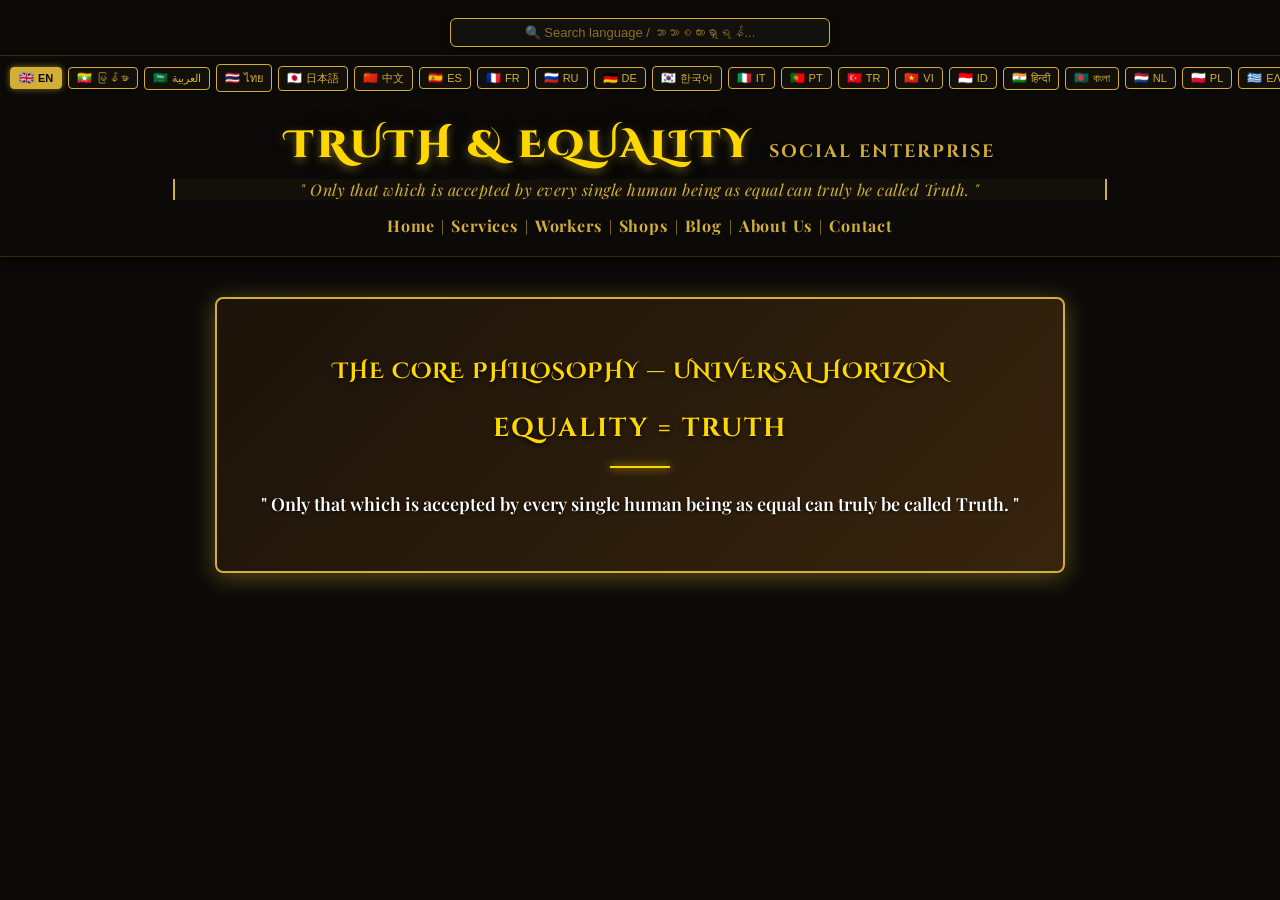
<file: index.html>
<!DOCTYPE html>
<html lang="en">
<head>
    <meta charset="UTF-8">
    <meta name="viewport" content="width=device-width, initial-scale=1.0">
    <title>Truth & Equality Platform</title>
    <!-- Google Fonts Links -->
    <link rel="preconnect" href="https://fonts.googleapis.com">
    <link rel="preconnect" href="https://fonts.gstatic.com" crossorigin>
    <link href="https://fonts.googleapis.com/css2?family=Amiri:wght@700&family=Cinzel+Decorative:wght@700&family=Cinzel:wght@700&family=Noto+Serif+JP:wght@700&family=Noto+Serif+KR:wght@700&family=Noto+Serif+SC:wght@700&family=Noto+Sans+Thai:wght@700&family=Noto+Sans+Khmer:wght@700&family=Noto+Sans+Lao:wght@700&family=Playfair+Display:wght@700&family=Padauk:wght@700&display=swap" rel="stylesheet">
    
    <!-- CSS Link -->
    <link rel="stylesheet" href="style.css?v=47">
    <style>
        html {
            scroll-behavior: smooth;
        }

        body {
            margin: 0;
            padding: 0;
            background-color: #0b0a08;
            color: #ffffff;
            font-family: 'Playfair Display', serif;
        }

        /* Compact Single Line Horizontal Scroll Container */
        .lang-bar {
            display: flex;
            flex-direction: row;
            justify-content: flex-start;
            align-items: center;
            flex-wrap: nowrap;
            overflow-x: auto;
            -webkit-overflow-scrolling: touch;
            padding: 8px 10px;
            gap: 6px;
            width: 100%;
            box-sizing: border-box;
        }

        /* Search Box Container */
        .search-container {
            display: flex;
            justify-content: center;
            padding: 8px 10px;
            background: rgba(10, 9, 7, 0.95);
            border-bottom: 1px solid rgba(212, 175, 55, 0.2);
            position: sticky;
            top: 0;
            z-index: 1000;
        }

        .lang-search-input {
            background: rgba(20, 18, 14, 0.9);
            border: 1px solid #d4af37;
            color: #d4af37;
            padding: 6px 14px;
            border-radius: 6px;
            font-size: 13px;
            width: 100%;
            max-width: 350px;
            outline: none;
            text-align: center;
            transition: all 0.3s ease;
            box-shadow: 0 2px 5px rgba(0,0,0,0.5);
        }

        .lang-search-input::placeholder {
            color: rgba(212, 175, 55, 0.6);
        }

        .lang-search-input:focus {
            border-color: #f39c12;
            box-shadow: 0 0 8px rgba(243, 156, 18, 0.5);
        }

        /* Language Button Style */
        .lang-btn {
            background: rgba(20, 18, 14, 0.85);
            border: 1px solid #d4af37;
            color: #d4af37;
            padding: 4px 8px;
            border-radius: 4px;
            cursor: pointer;
            font-size: 11px;
            display: inline-flex;
            align-items: center;
            gap: 4px;
            transition: all 0.2s ease;
            box-shadow: 0 1px 3px rgba(0,0,0,0.5);
            white-space: nowrap;
            flex-shrink: 0;
        }

        .lang-btn:hover, .lang-btn.active {
            background-color: #d4af37;
            color: #0b0a08;
            font-weight: bold;
            box-shadow: 0 0 6px rgba(212, 175, 55, 0.6);
        }

        .flag-icon {
            font-size: 12px;
            line-height: 1;
        }

        /* Hide scrollbar */
        .lang-bar::-webkit-scrollbar {
            display: none;
        }
        .lang-bar {
            -ms-overflow-style: none;
            scrollbar-width: none;
        }

        /* Header title container */
        .top-header {
            text-align: center;
            padding: 10px 0 20px 0;
            background: #0b0a08;
            border-bottom: 1px solid rgba(212, 175, 55, 0.2);
        }

        .header-title-container {
            display: flex;
            justify-content: center;
            align-items: baseline;
            flex-wrap: wrap;
            gap: 15px;
            margin: 20px 0 8px 0;
            padding: 0 15px;
        }

        .main-title-style {
            font-size: 38px;
            font-weight: 800;
            letter-spacing: 3px;
            margin: 0;
            color: #ffd700;
            text-shadow: 0 3px 10px rgba(212, 175, 55, 0.5), 0 0 20px rgba(0,0,0,0.9);
            font-family: 'Cinzel Decorative', serif;
        }

        .sub-title-style {
            color: #d4af37;
            font-family: 'Cinzel', serif;
            font-size: 18px;
            font-weight: 700;
            letter-spacing: 2px;
            text-shadow: 0 2px 6px rgba(0,0,0,0.9);
        }

        .slogan-container {
            padding: 0 15px;
            margin-bottom: 15px;
        }

        #nav-bar {
            font-size: 14px;
            color: #d4af37;
            margin-top: 10px;
        }

        #nav-bar a {
            color: #d4af37;
            text-decoration: none;
            margin: 0 4px;
            transition: color 0.2s;
        }

        #nav-bar a:hover {
            color: #ffd700;
            text-decoration: underline;
        }

        /* --- MOBILE RESPONSIVE OPTIMIZATION (ဖုန်းစکرینအတွက် သီးသန့်အရွယ်အစားညှိရန်) --- */
        @media screen and (max-width: 768px) {
            .header-title-container {
                flex-direction: column;
                gap: 5px;
                margin: 15px 0 5px 0;
            }

            .main-title-style {
                font-size: 26px !important;
                letter-spacing: 1.5px;
            }

            .sub-title-style {
                font-size: 14px !important;
                letter-spacing: 1px;
            }

            .slogan-en {
                font-size: 13px !important;
                line-height: 1.5;
            }

            #nav-bar {
                font-size: 12px;
                padding: 0 10px;
                line-height: 1.8;
            }

            main {
                margin: 20px 10px !important;
                padding: 0 10px !important;
            }

            #core-philosophy {
                padding: 25px 15px !important;
            }

            #sec-title {
                font-size: 16px !important;
                margin-bottom: 15px !important;
            }

            #equation-text {
                font-size: 20px !important;
            }

            #philosophy-quote {
                font-size: 14px !important;
            }
        }
    </style>
</head>
<body>
    <header class="top-header">
        <!-- Search Bar for Languages -->
        <div class="search-container notranslate">
            <input type="text" id="langSearchInput" class="lang-search-input" placeholder="🔍 Search language / ဘာသာစကားရှာရန်..." onkeyup="filterLanguages()">
        </div>

        <!-- Language Switcher Bar -->
        <div class="lang-bar notranslate" id="langBar">
            <button class="lang-btn active" onclick="switchLang('en', event)" data-name="en english မြန်မာ"><span class="flag-icon">🇬🇧</span> EN</button>
            <button class="lang-btn" onclick="switchLang('my', event)" data-name="my myanmar မြန်မာ"><span class="flag-icon">🇲🇲</span> မြန်မာ</button>
            <button class="lang-btn" onclick="switchLang('ar', event)" data-name="ar arabic عربية"><span class="flag-icon">🇸🇦</span> العربية</button>
            <button class="lang-btn" onclick="switchLang('th', event)" data-name="th thai ไทย"><span class="flag-icon">🇹🇭</span> ไทย</button>
            <button class="lang-btn" onclick="switchLang('ja', event)" data-name="ja japanese 日本語"><span class="flag-icon">🇯🇵</span> 日本語</button>
            <button class="lang-btn" onclick="switchLang('zh', event)" data-name="zh chinese 中文"><span class="flag-icon">🇨🇳</span> 中文</button>
            <button class="lang-btn" onclick="switchLang('es', event)" data-name="es spanish español"><span class="flag-icon">🇪🇸</span> ES</button>
            <button class="lang-btn" onclick="switchLang('fr', event)" data-name="fr french français"><span class="flag-icon">🇫🇷</span> FR</button>
            <button class="lang-btn" onclick="switchLang('ru', event)" data-name="ru russian русский"><span class="flag-icon">🇷🇺</span> RU</button>
            <button class="lang-btn" onclick="switchLang('de', event)" data-name="de german deutsch"><span class="flag-icon">🇩🇪</span> DE</button>
            <button class="lang-btn" onclick="switchLang('ko', event)" data-name="ko korean 한국어"><span class="flag-icon">🇰🇷</span> 한국어</button>
            <button class="lang-btn" onclick="switchLang('it', event)" data-name="it italian italiano"><span class="flag-icon">🇮🇹</span> IT</button>
            <button class="lang-btn" onclick="switchLang('pt', event)" data-name="pt portuguese português"><span class="flag-icon">🇵🇹</span> PT</button>
            <button class="lang-btn" onclick="switchLang('tr', event)" data-name="tr turkish türkçe"><span class="flag-icon">🇹🇷</span> TR</button>
            <button class="lang-btn" onclick="switchLang('vi', event)" data-name="vi vietnamese tiếng việt"><span class="flag-icon">🇻🇳</span> VI</button>
            <button class="lang-btn" onclick="switchLang('id', event)" data-name="id indonesian indonesia"><span class="flag-icon">🇮🇩</span> ID</button>
            <button class="lang-btn" onclick="switchLang('hi', event)" data-name="hi hindi हिन्दी"><span class="flag-icon">🇮🇳</span> हिन्दी</button>
            <button class="lang-btn" onclick="switchLang('bn', event)" data-name="bn bengali বাংলা"><span class="flag-icon">🇧🇩</span> বাংলা</button>
            <button class="lang-btn" onclick="switchLang('nl', event)" data-name="nl dutch nederlands"><span class="flag-icon">🇳🇱</span> NL</button>
            <button class="lang-btn" onclick="switchLang('pl', event)" data-name="pl polish polski"><span class="flag-icon">🇵🇱</span> PL</button>
            <button class="lang-btn" onclick="switchLang('el', event)" data-name="el greek ελληνικά"><span class="flag-icon">🇬🇷</span> ΕΛ</button>
            <button class="lang-btn" onclick="switchLang('cs', event)" data-name="cs czech čeština"><span class="flag-icon">🇨🇿</span> CS</button>
            <button class="lang-btn" onclick="switchLang('sv', event)" data-name="sv swedish svenska"><span class="flag-icon">🇸🇪</span> SV</button>
            <button class="lang-btn" onclick="switchLang('ro', event)" data-name="ro romanian română"><span class="flag-icon">🇷🇴</span> RO</button>
            <button class="lang-btn" onclick="switchLang('hu', event)" data-name="hu hungarian magyar"><span class="flag-icon">🇭🇺</span> HU</button>
            <button class="lang-btn" onclick="switchLang('uk', event)" data-name="uk ukrainian українська"><span class="flag-icon">🇺🇦</span> UA</button>
            <button class="lang-btn" onclick="switchLang('da', event)" data-name="da danish dansk"><span class="flag-icon">🇩🇰</span> DA</button>
            <button class="lang-btn" onclick="switchLang('fi', event)" data-name="fi finnish suomi"><span class="flag-icon">🇫🇮</span> FI</button>
            <button class="lang-btn" onclick="switchLang('no', event)" data-name="no norwegian norsk"><span class="flag-icon">🇳🇴</span> NO</button>
            <button class="lang-btn" onclick="switchLang('ms', event)" data-name="ms malay melayu"><span class="flag-icon">🇲🇾</span> MS</button>
            <button class="lang-btn" onclick="switchLang('tl', event)" data-name="tl tagalog filipino"><span class="flag-icon">🇵🇭</span> TL</button>
            <button class="lang-btn" onclick="switchLang('sw', event)" data-name="sw swahili kiswahili"><span class="flag-icon">🇰🇪</span> SW</button>
            <button class="lang-btn" onclick="switchLang('fa', event)" data-name="fa persian فارسی"><span class="flag-icon">🇮🇷</span> فارسی</button>
            <button class="lang-btn" onclick="switchLang('ur', event)" data-name="ur urdu اردو"><span class="flag-icon">🇵🇰</span> اردو</button>
            <button class="lang-btn" onclick="switchLang('ta', event)" data-name="ta tamil தமிழ்"><span class="flag-icon">🇮🇳</span> தமிழ்</button>
            <button class="lang-btn" onclick="switchLang('km', event)" data-name="km khmer ខ្មែរ"><span class="flag-icon">🇰🇭</span> ខ្មែរ</button>
            <button class="lang-btn" onclick="switchLang('lo', event)" data-name="lo lao ລາວ"><span class="flag-icon">🇱🇦</span> ລາວ</button>
            <button class="lang-btn" onclick="switchLang('he', event)" data-name="he hebrew עברית"><span class="flag-icon">🇮🇱</span> עברית</button>
        </div>

        <div class="header-title-container">
            <h1 class="main-title-style" id="main-title">TRUTH & EQUALITY</h1>
            <span class="sub-title-style" id="sub-title">SOCIAL ENTERPRISE</span>
        </div>
        
        <div class="slogan-container">
            <p class="slogan-en" style="font-size: 16px; color: #d4af37;" id="slogan-text">
                " Only that which is accepted by every single human being as equal can truly be called Truth. "
            </p>
        </div>

        <nav id="nav-bar">
            <a href="index.html" id="nav-home">Home</a> | 
            <a href="services.html" id="nav-services">Services</a> | 
            <a href="workers.html" id="nav-workers">Workers</a> | 
            <a href="shops.html" id="nav-shops">Shops</a> | 
            <a href="blog.html" id="nav-blog">Blog</a> | 
            <a href="about.html" id="nav-about">About Us</a> | 
            <a href="contact.html" id="nav-contact">Contact</a>
        </nav>
    </header>

    <main style="max-width: 850px; margin: 40px auto; padding: 0 20px; text-align: center;">
        <section id="core-philosophy" class="notranslate" style="background: linear-gradient(135deg, rgba(30, 20, 10, 0.85), rgba(70, 45, 15, 0.75)), url('https://images.unsplash.com/photo-1507525428034-b723cf961d3e?auto=format&fit=crop&w=1200&q=80') center/cover; border: 2px solid #d4af37; padding: 40px 25px; border-radius: 8px; box-shadow: 0 4px 25px rgba(212,175,55,0.4);">
            <h2 style="color: #ffd700; font-family: 'Cinzel Decorative', serif; font-size: 22px; margin-bottom: 25px; letter-spacing: 1px; text-shadow: 0 2px 4px rgba(0,0,0,0.8);" id="sec-title">THE CORE PHILOSOPHY — UNIVERSAL HORIZON</h2>
            
            <div style="margin-bottom: 20px;">
                <h3 style="color: #ffd700; font-family: 'Cinzel', serif; font-size: 26px; font-weight: 700; letter-spacing: 2px; margin: 0; text-shadow: 0 2px 4px rgba(0,0,0,0.8);" id="equation-text">EQUALITY = TRUTH</h3>
            </div>

            <div style="width: 60px; height: 2px; background: #ffd700; margin: 20px auto; box-shadow: 0 0 8px #ffd700;"></div>

            <div style="margin-bottom: 10px;">
                <p style="font-size: 18px; line-height: 1.8; color: #ffffff; font-weight: 600; margin: 0; text-shadow: 0 1px 3px rgba(0,0,0,0.9);" id="philosophy-quote">
                    " Only that which is accepted by every single human being as equal can truly be called Truth. "
                </p>
            </div>
        </section>
    </main>

    <script>
        const translations = {
            en: {
                title: "TRUTH & EQUALITY", subtitle: "SOCIAL ENTERPRISE",
                slogan: '" Only that which is accepted by every single human being as equal can truly be called Truth. "',
                secTitle: "THE CORE PHILOSOPHY — UNIVERSAL HORIZON", equation: "EQUALITY = TRUTH",
                quote: '" Only that which is accepted by every single human being as equal can truly be called Truth. "',
                bgImg: "url('https://images.unsplash.com/photo-1507525428034-b723cf961d3e?auto=format&fit=crop&w=1200&q=80')",
                font: "'Playfair Display', serif",
                nav: { home: "Home", services: "Services", workers: "Workers", shops: "Shops", blog: "Blog", about: "About Us", contact: "Contact" }
            },
            my: {
                title: "အမှန်တရားနှင့် ညီမျှမှု", subtitle: "လူမှုစီးပွားရေး လုပ်ငန်း",
                slogan: '" လူသားတစ်ယောက်မကျန် ညီမျှသည်ဟု လက်ခံသည့် အကြောင်းအရာမှသာလျှင် စစ်မှန်သော အမှန်တရား ဖြစ်သည်။ "',
                secTitle: "အဓိက သဘောတရား — ငြိမ်းချမ်းရေးနှင့် ညီမျှခြင်း မိုးကုပ်စက်ဝိုင်း", equation: "ညီမျှမှု = အမှန်တရား",
                quote: '" လူသားတစ်ယောက်မကျန် ညီမျှသည်ဟု လက်ခံသည့် အကြောင်းအရာမှသာလျှင် စစ်မှန်သော အမှန်တရား ဖြစ်သည်။ "',
                bgImg: "url('https://images.unsplash.com/photo-1518495973542-4542c06a5843?auto=format&fit=crop&w=1200&q=80')",
                font: "'Padauk', sans-serif",
                nav: { home: "ပင်မစာမျက်နှာ", services: "ဝန်ဆောင်မှုများ", workers: "လုပ်သားများ", shops: "ဆိုင်များ", blog: "ဆောင်းပါးများ", about: "အကြောင်း", contact: "ဆက်သွယ်ရန်" }
            },
            ar: {
                title: "الحقيقة والمساواة", subtitle: "المؤسسة الاجتماعية",
                slogan: '" لا يُمكن أن يُسمى شيئًا حقًا إلا إذا قَبِله كل إنسانٍ على أنه عدلٌ وسواء. "',
                secTitle: "الفلسفة الأساسية — أفق الوحدة والعدالة", equation: "المساواة = الحقيقة",
                quote: '" لا يُمكن أن يُسمى شيئًا حقًا إلا إذا قَبِله كل إنسانٍ على أنه عدلٌ وسواء. "',
                bgImg: "url('https://images.unsplash.com/photo-1541781774459-bb2af2f05b55?auto=format&fit=crop&w=1200&q=80')",
                font: "'Amiri', serif",
                nav: { home: "الرئيسية", services: "الخدمات", workers: "العمال", shops: "المتاجر", blog: "المدونة", about: "من نحن", contact: "اتصل بنا" }
            },
            th: {
                title: "ความจริงและความเท่าเทียม", subtitle: "วิสาหกิจเพื่อสังคม",
                slogan: '“ สิ่งใดก็ตามที่มนุษย์ทุกคนยอมรับว่าเท่าเทียมกันอย่างแท้จริง สิ่งนั้นจึงจะเรียกว่าความจริงได้อย่างแท้จริง ”',
                secTitle: "ปรัชญาหลัก — แสงสว่างแห่งความเท่าเทียมสากล", equation: "ความเท่าเทียม = ความจริง",
                quote: '“ สิ่งใดก็ตามที่มนุษย์ทุกคนยอมรับว่าเท่าเทียมกันอย่างแท้จริง สิ่งนั้นจึงจะเรียกว่าความจริงได้อย่างแท้จริง ”',
                bgImg: "url('https://images.unsplash.com/photo-1464822759023-fed622ff2c3b?auto=format&fit=crop&w=1200&q=80')",
                font: "'Noto Sans Thai', sans-serif",
                nav: { home: "หน้าแรก", services: "บริการ", workers: "แรงงาน", shops: "ร้านค้า", blog: "บล็อก", about: "เกี่ยวกับเรา", contact: "ติดต่อ" }
            },
            ja: {
                title: "真理と平等", subtitle: "ソーシャル・エンタープライズ",
                slogan: '「 すべての人間が対等であると認めるものだけが、真の真理と呼ぶにふさわしい。 」',
                secTitle: "基本理念 — 調和と永遠の真理の光", equation: "平等 ＝ 真理",
                quote: '「 すべての人間が対等であると認めるものだけが、真の真理と呼ぶにふさわしい。 」',
                bgImg: "url('https://images.unsplash.com/photo-1493976040374-85c8e12f0c0e?auto=format&fit=crop&w=1200&q=80')",
                font: "'Noto Serif JP', serif",
                nav: { home: "ホーム", services: "サービス", workers: "ワーカー", shops: "ショップ", blog: "ブログ", about: "概要", contact: "お問い合わせ" }
            },
            zh: {
                title: "真理与平等", subtitle: "社会企业",
                slogan: '“ 只有被每一个人平等接受的事物，才能真正被称为真理。”',
                secTitle: "核心哲学 — 和谐共生的宇宙大道", equation: "平等 = 真理",
                quote: '“ 只有被每一个人平等接受的事物，才能真正被称为真理。”',
                bgImg: "url('https://images.unsplash.com/photo-1508873696983-2df5c920ac1c?auto=format&fit=crop&w=1200&q=80')",
                font: "'Noto Serif SC', serif",
                nav: { home: "首页", services: "服务", workers: "劳动者", shops: "商店", blog: "博客", about: "关于我们", contact: "联系" }
            },
            es: {
                title: "VERDAD Y IGUALDAD", subtitle: "EMPRESA SOCIAL",
                slogan: '" Solo aquello que es aceptado por cada ser humano como igual puede ser llamado verdaderamente Verdad. "',
                secTitle: "LA FILOSOFÍA CENTRAL — HORIZONTE DE LIBERTAD", equation: "IGUALDAD = VERDAD",
                quote: '" Solo aquello que es aceptado por cada ser humano como igual puede ser llamado verdaderamente Verdad. "',
                bgImg: "url('https://images.unsplash.com/photo-1469854523086-cc02fe5d8800?auto=format&fit=crop&w=1200&q=80')",
                font: "'Playfair Display', serif",
                nav: { home: "Inicio", services: "Servicios", workers: "Trabajadores", shops: "Tiendas", blog: "Blog", about: "Nosotros", contact: "Contacto" }
            },
            fr: {
                title: "VÉRITÉ ET ÉGALITÉ", subtitle: "ENTREPRISE SOCIALE",
                slogan: '" Seul ce qui est accepté par chaque être humain comme égal peut vraiment être appelé Vérité. "',
                secTitle: "LA PHILOSOPHIE CENTRALE — LUMIÈRE DE LA FRATERNITÉ", equation: "ÉGALITÉ = VÉRITÉ",
                quote: '" Seul ce qui est accepté par chaque être humain comme égal peut vraiment être appelé Vérité. "',
                bgImg: "url('https://images.unsplash.com/photo-1502602898657-3e91760cbb34?auto=format&fit=crop&w=1200&q=80')",
                font: "'Playfair Display', serif",
                nav: { home: "Accueil", services: "Services", workers: "Travailleurs", shops: "Boutiques", blog: "Blog", about: "À propos", contact: "Contact" }
            },
            ru: {
                title: "ИСТИНА И РАВЕНСТВО", subtitle: "СОЦИАЛЬНОЕ ПРЕДПРИЯТИЕ",
                slogan: '" Только то, что признано каждым человеком как равное, может поистине называться Истиной. "',
                secTitle: "ОСНОВНАЯ ФИЛОСОФИЯ — ВЕЛИКИЙ СВЕТ ЕДИНСТВА", equation: "РАВЕНСТВО = ИСТИНА",
                quote: '" Только то, что признано каждым человеком как равное, может поистине называться Истиной. "',
                bgImg: "url('https://images.unsplash.com/photo-1519681393784-d120267933ba?auto=format&fit=crop&w=1200&q=80')",
                font: "'Playfair Display', serif",
                nav: { home: "Главная", services: "Услуги", workers: "Рабочие", shops: "Магазины", blog: "Блог", about: "О нас", contact: "Контакты" }
            },
            de: {
                title: "WAHRHEIT UND GLEICHHEIT", subtitle: "SOZIALUNTERNEHMEN",
                slogan: '" Nur das, was von jedem einzelnen Menschen als gleich akzeptiert wird, kann wahrhaft Wahrheit genannt werden. "',
                secTitle: "DIE KERNPHILOSOPHIE — HORIZONT DER VERUNFT", equation: "GLEICHHEIT = WAHRHEIT",
                quote: '" Nur das, was von jedem einzelnen Menschen als gleich akzeptiert wird, kann wahrhaft Wahrheit genannt werden. "',
                bgImg: "url('https://images.unsplash.com/photo-1470071459604-3b5ec3a7fe05?auto=format&fit=crop&w=1200&q=80')",
                font: "'Playfair Display', serif",
                nav: { home: "Startseite", services: "Dienste", workers: "Arbeiter", shops: "Geschäfte", blog: "Blog", about: "Über uns", contact: "Kontakt" }
            },
            ko: {
                title: "진리와 평등", subtitle: "소셜 엔터프라이즈",
                slogan: '“ 모든 인간이 평등하다고 인정하는 것만이 진정으로 진리라 불릴 수 있다. ”',
                secTitle: "핵심 철학 — 평화와 존엄의 여명", equation: "평등 ＝ 진리",
                quote: '“ 모든 인간이 평등하다고 인정하는 것만이 진정으로 진리라 불릴 수 있다. ”',
                bgImg: "url('https://images.unsplash.com/photo-1509198397868-475647b2a1e5?auto=format&fit=crop&w=1200&q=80')",
                font: "'Noto Serif KR', serif",
                nav: { home: "홈", services: "서비스", workers: "근로자", shops: "상점", blog: "블로그", about: "소개", contact: "문의" }
            },
            it: {
                title: "VERITÀ E UGUAGLIANZA", subtitle: "IMPRESA SOCIALE",
                slogan: '" Solo ciò che è accettato da ogni singolo essere umano come uguale può essere veramente chiamato Verità. "',
                secTitle: "LA FILOSOFIA CENTRALE — ORIZZONTE DI ARMONIA", equation: "UGUAGLIANZA = VERITÀ",
                quote: '" Solo ciò che è accettato da ogni singolo essere umano come uguale può essere veramente chiamato Verità. "',
                bgImg: "url('https://images.unsplash.com/photo-1516483638261-f4dbaf036963?auto=format&fit=crop&w=1200&q=80')",
                font: "'Playfair Display', serif",
                nav: { home: "Home", services: "Servizi", workers: "Lavoratori", shops: "Negozi", blog: "Blog", about: "Chi siamo", contact: "Contatti" }
            },
            pt: {
                title: "VERDADE E IGUALDADE", subtitle: "EMPRESA SOCIAL",
                slogan: '" Apenas aquilo que é aceito por cada ser humano como igual pode verdadeiramente ser chamado de Verdade. "',
                secTitle: "A FILOSOFIA CENTRAL — HORIZONTE DA DIGNIDADE", equation: "IGUALDADE = VERDADE",
                quote: '" Apenas aquilo que é aceito por cada ser humano como igual pode verdadeiramente ser chamado de Verdade. "',
                bgImg: "url('https://images.unsplash.com/photo-1471623432079-b009d30b6729?auto=format&fit=crop&w=1200&q=80')",
                font: "'Playfair Display', serif",
                nav: { home: "Início", services: "Serviços", workers: "Trabalhadores", shops: "Lojas", blog: "Blog", about: "Sobre", contact: "Contato" }
            },
            tr: {
                title: "HAKİKAT VE EŞİTLİK", subtitle: "SOSYAL GİRİŞİM",
                slogan: '" Yalnızca her bir insan tarafından eşit olarak kabul edilen şey gerçekten Hakikat olarak adlandırılabilir. "',
                secTitle: "TEMEL FELSEFE — EVRENSEL ADALET UFUKLARI", equation: "EŞİTLİK = HAKİKAT",
                quote: '" Yalnızca her bir insan tarafından eşit olarak kabul edilen şey gerçekten Hakikat olarak adlandırılabilir. "',
                bgImg: "url('https://images.unsplash.com/photo-1524813686514-a57563d77840?auto=format&fit=crop&w=1200&q=80')",
                font: "'Playfair Display', serif",
                nav: { home: "Ana Sayfa", services: "Hizmetler", workers: "Çalışanlar", shops: "Mağazalar", blog: "Blog", about: "Hakkımızda", contact: "İletişim" }
            },
            vi: {
                title: "CHÂN LÝ VÀ BÌNH ĐẲNG", subtitle: "DOANH NGHIỆP XÃ HỘI",
                slogan: '" Chỉ những gì được mọi con người chấp nhận là bình đẳng mới thực sự được gọi là Chân lý. "',
                secTitle: "TRIẾT LÝ CỐT LÕI — ÁNH SÁNG BÌNH AN", equation: "BÌNH ĐẲNG = CHÂN LÝ",
                quote: '" Chỉ những gì được mọi con người chấp nhận là bình đẳng mới thực sự được gọi là Chân lý. "',
                bgImg: "url('https://images.unsplash.com/photo-1447752875215-b2761acb3c5d?auto=format&fit=crop&w=1200&q=80')",
                font: "'Playfair Display', serif",
                nav: { home: "Trang chủ", services: "Dịch vụ", workers: "Lao động", shops: "Cửa hàng", blog: "Bài viết", about: "Giới thiệu", contact: "Liên hệ" }
            },
            id: {
                title: "KEBENARAN DAN KESETARAAN", subtitle: "KEWIRAUSAHAAN SOSIAL",
                slogan: '" Hanya apa yang diterima oleh setiap manusia sebagai setara yang benar-benar dapat disebut Kebenaran. "',
                secTitle: "FILOSOFI UTAMA — CAHAYA NUSANTARA & DUNIA", equation: "KESETARAAN = KEBENARAN",
                quote: '" Hanya apa yang diterima oleh setiap manusia sebagai setara yang benar-benar dapat disebut Kebenaran. "',
                bgImg: "url('https://images.unsplash.com/photo-1506744038136-46273834b3fb?auto=format&fit=crop&w=1200&q=80')",
                font: "'Playfair Display', serif",
                nav: { home: "Beranda", services: "Layanan", workers: "Pekerja", shops: "Toko", blog: "Blog", about: "Tentang", contact: "Kontak" }
            },
            hi: {
                title: "सत्य और समानता", subtitle: "सामाजिक उद्यम",
                slogan: '“ केवल वही जिसे हर एक मनुष्य द्वारा समान रूप से स्वीकार किया जाता है, वास्तव में सत्य कहा जा सकता है। ”',
                secTitle: "मूल दर्शन — चेतना और मानवता का शिखर", equation: "समानता = सत्य",
                quote: '“ केवल वही जिसे हर एक मनुष्य द्वारा समान रूप से स्वीकार किया जाता है, वास्तव में सत्य कहा जा सकता है। ”',
                bgImg: "url('https://images.unsplash.com/photo-1532375810709-75b1da00537c?auto=format&fit=crop&w=1200&q=80')",
                font: "'Playfair Display', serif",
                nav: { home: "होम", services: "सेवाएं", workers: "कर्मचारी", shops: "दुकानें", blog: "ब्लॉग", about: "हमारे बारे में", contact: "संपर्क" }
            },
            bn: {
                title: "সত্য ও সমতা", subtitle: "সামাজিক উদ্যোগ",
                slogan: '“ কেবল সেটাই যা প্রতিটি মানুষ সমান বলে গ্রহণ করে, তাকেই সত্য বলা যেতে পারে। ”',
                secTitle: "মূল দর্শন — শান্তির অবগাহন ও সমতা", equation: "সমতা = সত্য",
                quote: '“ কেবল সেটাই যা প্রতিটি মানুষ সমান বলে গ্রহণ করে, তাকেই সত্য বলা যেতে পারে। ”',
                bgImg: "url('https://images.unsplash.com/photo-1472214103451-9374bd1c798e?auto=format&fit=crop&w=1200&q=80')",
                font: "'Playfair Display', serif",
                nav: { home: "হোম", services: "সেবাসমূহ", workers: "কর্মী", shops: "দোকান", blog: "ব্লগ", about: "আমাদের সম্পর্কে", contact: "যোগাযোগ" }
            },
            nl: {
                title: "WAARHEID EN GELIJKHEID", subtitle: "SOCIALE ONDERNEMING",
                slogan: '" Alleen dat wat door ieder mens als gelijke wordt geaccepteerd, kan waarlijk Waarheid worden genoemd. "',
                secTitle: "DE KERNTFILOSOFIE — HORIZONT VAN GELIJKWAARDIGHEID", equation: "GELIJKHEID = WAARHEID",
                quote: '" Alleen dat wat door ieder mens als gelijke wordt geaccepteerd, kan waarlijk Waarheid worden genoemd. "',
                bgImg: "url('https://images.unsplash.com/photo-1509316975850-ff9c5deb0cd9?auto=format&fit=crop&w=1200&q=80')",
                font: "'Playfair Display', serif",
                nav: { home: "Home", services: "Diensten", workers: "Werknemers", shops: "Winkels", blog: "Blog", about: "Over ons", contact: "Contact" }
            },
            pl: {
                title: "PRAWDA I RÓWNOŚĆ", subtitle: "PRZEDSIĘBIORSTWO SPOŁECZNE",
                slogan: '" Tylko to, co jest akceptowane przez każdego człowieka jako równe, może być prawdziwie nazwane Prawdą. "',
                secTitle: "GŁÓWNA FILOZOFIA — HORYZONT SPRAWIEDLIWOŚCI", equation: "RÓWNOŚĆ = PRAWDA",
                quote: '" Tylko to, co jest akceptowane przez każdego człowieka jako równe, może być prawdziwie nazwane Prawdą. "',
                bgImg: "url('https://images.unsplash.com/photo-1513836279014-a89f7a76ae86?auto=format&fit=crop&w=1200&q=80')",
                font: "'Playfair Display', serif",
                nav: { home: "Strona główna", services: "Usługi", workers: "Pracownicy", shops: "Sklepy", blog: "Blog", about: "O nas", contact: "Kontakt" }
            },
            el: {
                title: "ΑΛΗΘΕΙΑ ΚΑΙ ΙΣΟΤΗΤΑ", subtitle: "KOINΩΝΙΚΗ ΕΠΙΧΕΙΡΗΣΗ",
                slogan: '" Μόνο αυτό που γίνεται αποδεκτό από κάθε άνθρωπο ως ίσο μπορεί αληθινά να ονομαστεί Αλήθεια. "',
                secTitle: "Η BΑΣΙΚΗ ΦΙΛΟΣΟΦΙΑ — ΦΩΣ ΤΟΥ ΑΙΩΝΙΟΥ ΜΕΤΡΟΥ", equation: "ΙΣΟΤΗΤΑ = ΑΛΗΘΕΙΑ",
                quote: '" Μόνο αυτό που γίνεται αποδεκτό από κάθε άνθρωπο ως ίσο μπορεί αληθινά να ονομαστεί Αλήθεια. "',
                bgImg: "url('https://images.unsplash.com/photo-1533105079780-92b9be482077?auto=format&fit=crop&w=1200&q=80')",
                font: "'Playfair Display', serif",
                nav: { home: "Αρχική", services: "Υπηρεσίες", workers: "Εργαζόμενοι", shops: "Καταστήματα", blog: "Blog", about: "Σχετικά", contact: "Επικοινωνία" }
            },
            cs: {
                title: "PRAVDA A ROVNOST", subtitle: "SOCIÁLNÍ PODNIK",
                slogan: '" Pouze to, co je každým člověkem přijímáno jako rovné, může být skutečně nazýváno Pravdou. "',
                secTitle: "HLAVNÍ FILOZOFIE — SVETLO JEDNOTY", equation: "ROVNOST = PRAVDA",
                quote: '" Pouze to, co je každým člověkem přijímáno jako rovné, může být skutečně nazýváno Pravdou. "',
                bgImg: "url('https://images.unsplash.com/photo-1451187580459-43490279c0fa?auto=format&fit=crop&w=1200&q=80')",
                font: "'Playfair Display', serif",
                nav: { home: "Domů", services: "Služby", workers: "Pracovníci", shops: "Obchody", blog: "Blog", about: "O nás", contact: "Kontakt" }
            },
            sv: {
                title: "SANNING OCH JÄMLIKHET", subtitle: "SOCIALT FÖRETAG",
                slogan: '" Endast det som accepteras av varje enskild människa som jämlikt kan sanningenligt kallas Sanning. "',
                secTitle: "KÄRNFILOSOFI — NORDISK HORISONT AV FRID", equation: "JÄMLIKHET = SANNING",
                quote: '" Endast det som accepteras av varje enskild människa som jämlikt kan sanningenligt kallas Sanning. "',
                bgImg: "url('https://images.unsplash.com/photo-1506744038136-46273834b3fb?auto=format&fit=crop&w=1200&q=80')",
                font: "'Playfair Display', serif",
                nav: { home: "Hem", services: "Tjänster", workers: "Arbetare", shops: "Butiker", blog: "Blogg", about: "Om oss", contact: "Kontakt" }
            },
            ro: {
                title: "ADEVĂR ȘI EGALITATE", subtitle: "ÎNTREPRINDERE SOCIALĂ",
                slogan: '" Doar ceea ce este acceptat de fiecare ființă umană ca fiind egal poate fi cu adevărat numit Adevăr. "',
                secTitle: "FILOSOFIA PRINCIPALĂ — ORIZONTUL ARMONIEI", equation: "EGALITATE = ADEVĂR",
                quote: '" Doar ceea ce este acceptat de fiecare ființă umană ca fiind egal poate fi cu adevărat numit Adevăr. "',
                bgImg: "url('https://images.unsplash.com/photo-1500530855697-b586d89ba3ee?auto=format&fit=crop&w=1200&q=80')",
                font: "'Playfair Display', serif",
                nav: { home: "Acasă", services: "Servicii", workers: "Muncitori", shops: "Magazine", blog: "Blog", about: "Despre noi", contact: "Contact" }
            },
            hu: {
                title: "IGAZSÁG ÉS EGYENLŐSÉG", subtitle: "SZOCIÁLIS VÁLLALKOZÁS",
                slogan: '" Csak az nevezhető valóban Igazságnak, amit minden egyes ember egyenlőként fogad el. "',
                secTitle: "A ALAPFILOZÓFIA — AZ EGYSÉG VILÁGA", equation: "EGYENLŐSÉG = IGAZSÁG",
                quote: '" Csak az nevezhető valóban Igazságnak, amit minden egyes ember egyenlőként fogad el. "',
                bgImg: "url('https://images.unsplash.com/photo-1470071459604-3b5ec3a7fe05?auto=format&fit=crop&w=1200&q=80')",
                font: "'Playfair Display', serif",
                nav: { home: "Főoldal", services: "Szolgáltatások", workers: "Munkavállalók", shops: "Üzletek", blog: "Blog", about: "Rólunk", contact: "Kapcsolat" }
            },
            uk: {
                title: "ІСТИНА ТА РІВНІСТЬ", subtitle: "СОЦІАЛЬНЕ ПІДПРИЄМСТВО",
                slogan: '" Тільки те, що визнається кожною людиною як рівне, може воістину називатися Істиною. "',
                secTitle: "ОСНОВНА ФІЛОСОФІЯ — СВІТАНКОВИЙ ПРОМІНЬ ВОЛІ", equation: "РІВНІСТЬ = ІСТИНА",
                quote: '" Тільки те, що визнається кожною людиною як рівне, може воістину називатися Істиною. "',
                bgImg: "url('https://images.unsplash.com/photo-1509198397868-475647b2a1e5?auto=format&fit=crop&w=1200&q=80')",
                font: "'Playfair Display', serif",
                nav: { home: "Головна", services: "Послуги", workers: "Працівники", shops: "Магазини", blog: "Блог", about: "Про нас", contact: "Контакти" }
            },
            da: {
                title: "SANDHED OG LIGHED", subtitle: "SOCIAL VIRKSOMHED",
                slogan: '" Kun det, der accepteres af ethvert menneske som lige, kan sandeligt kaldes Sandhed. "',
                secTitle: "KERNEFILOSOFIEN — LYSET OVER NORDEN", equation: "LIGHED = SANDHED",
                quote: '" Kun det, der accepteres af ethvert menneske som lige, kan sandeligt kaldes Sandhed. "',
                bgImg: "url('https://images.unsplash.com/photo-1519681393784-d120267933ba?auto=format&fit=crop&w=1200&q=80')",
                font: "'Playfair Display', serif",
                nav: { home: "Hjem", services: "Tjenester", workers: "Arbejdere", shops: "Butikker", blog: "Blog", about: "Om os", contact: "Kontakt" }
            },
            fi: {
                title: "TOTUUS JA TASA-ARVO", subtitle: "SOSIAALINEN YRITYS",
                slogan: '" Vain sitä, minkä jokainen ihminen hyväksyy tasa-arvoiseksi, voidaan todella kutsua Totuudeksi. "',
                secTitle: "YDINFILOSOFIA — METSIEN JA JÄRVIEN RAUHA", equation: "TASA-ARVO = TOTUUS",
                quote: '" Vain sitä, minkä jokainen ihminen hyväksyy tasa-arvoiseksi, voidaan todella kutsua Totuudeksi. "',
                bgImg: "url('https://images.unsplash.com/photo-1472214103451-9374bd1c798e?auto=format&fit=crop&w=1200&q=80')",
                font: "'Playfair Display', serif",
                nav: { home: "Etusivu", services: "Palvelut", workers: "Työntekijät", shops: "Kaupat", blog: "Blogi", about: "Meistä", contact: "Yhteystiedot" }
            },
            no: {
                title: "SANNHET OG LIKHET", subtitle: "SOCIAL PRENSIP",
                slogan: '" Bare det som aksepteres av hvert enkelt menneske som likt kan sannelig kalles Sannhet. "',
                secTitle: "KJERNEFILOSOFIEN — FJORDENS SPEIL", equation: "LIKHET = SANNHET",
                quote: '" Bare det som aksepteres av hvert enkelt menneske som likt kan sannelig kalles Sannhet. "',
                bgImg: "url('https://images.unsplash.com/photo-1507525428034-b723cf961d3e?auto=format&fit=crop&w=1200&q=80')",
                font: "'Playfair Display', serif",
                nav: { home: "Hjem", services: "Tjenester", workers: "Arbeidere", shops: "Butikker", blog: "Blogg", about: "Om oss", contact: "Kontakt" }
            },
            ms: {
                title: "KEBENARAN DAN KESAKSAMAAN", subtitle: "PERUSAHAAN SOSIAL",
                slogan: '" Hanya apa yang diterima oleh setiap manusia sebagai saksama yang benar-benar boleh dipanggil Kebenaran. "',
                secTitle: "FALSAFAH TERAS — WARISAN KESEJAHTERAAN", equation: "KESAKSAMAAN = KEBENARAN",
                quote: '" Hanya apa yang diterima oleh setiap manusia sebagai saksama yang benar-benar boleh dipanggil Kebenaran. "',
                bgImg: "url('https://images.unsplash.com/photo-1506744038136-46273834b3fb?auto=format&fit=crop&w=1200&q=80')",
                font: "'Playfair Display', serif",
                nav: { home: "Utama", services: "Perkhidmatan", workers: "Pekerja", shops: "Kedai", blog: "Blog", about: "Perihal", contact: "Hubungi" }
            },
            tl: {
                title: "KATOTOHANAN AT KAPANTAYAN", subtitle: "LIPUNANG NEGOSYO",
                slogan: '" Tanging ang tinatanggap ng bawat tao bilang pantay ang tunay na matatawag na Katotohanan. "',
                secTitle: "PANGUNAHING PILOSOPIYA — LIWANAG NG PAGKAKAISA", equation: "KAPANTAYAN = KATOTOHANAN",
                quote: '" Tanging ang tinatanggap ng bawat tao bilang pantay ang tunay na matatawag na Katotohanan. "',
                bgImg: "url('https://images.unsplash.com/photo-1518495973542-4542c06a5843?auto=format&fit=crop&w=1200&q=80')",
                font: "'Playfair Display', serif",
                nav: { home: "Tahanan", services: "Serbisyo", workers: "Manggagawa", shops: "Tindahan", blog: "Blog", about: "Tungkol", contact: "Kumpas" }
            },
            sw: {
                title: "UKWELI NA USAWA", subtitle: "SHIRIKA LA KIJAMII",
                slogan: '" Ni kile tu kinachokubaliwa na kila mwanadamu kama sawa kinachoweza kuitwa Ukweli kwa dhati. "',
                secTitle: "FALSAFA KUU — MISINGI YA AFRIKA MPYA", equation: "USAWA = UKWELI",
                quote: '" Ni kile tu kinachokubaliwa na kila mwanadamu kama sawa kinachoweza kuitwa Ukweli kwa dhati. "',
                bgImg: "url('https://images.unsplash.com/photo-1516483638261-f4dbaf036963?auto=format&fit=crop&w=1200&q=80')",
                font: "'Playfair Display', serif",
                nav: { home: "Mwanzo", services: "Huduma", workers: "Wafanyakazi", shops: "Maduka", blog: "Blogu", about: "Kuhusu", contact: "Wasiliana" }
            },
            fa: {
                title: "حقیقت و برابری", subtitle: "شرکت اجتماعی",
                slogan: '" تنها آنچه توسط تک تک انسان‌ها به عنوان برابر پذیرفته شود، واقعاً می‌تواند حقیقت نامیده شود. "',
                secTitle: "فلسفه اصلی — افق آگاهی و نور جاودان", equation: "برابری = حقیقت",
                quote: '" تنها آنچه توسط تک تک انسان‌ها به عنوان برابر پذیرفته شود، واقعاً می‌تواند حقیقت نامیده شود. "',
                bgImg: "url('https://images.unsplash.com/photo-1541781774459-bb2af2f05b55?auto=format&fit=crop&w=1200&q=80')",
                font: "'Amiri', serif",
                nav: { home: "خانه", services: "خدمات", workers: "کارگران", shops: "فروشگاه‌ها", blog: "وبلاگ", about: "درباره ما", contact: "تماس" }
            },
            ur: {
                title: "سچائی اور مساوات", subtitle: "سماجی ادارہ",
                slogan: '" صرف وہی جسے ہر ایک انسان برابر تسلیم کرے سچے معنوں میں سچائی کہلا سکتا ہے۔ "',
                secTitle: "بنیادی فلسفہ — روشنی اور امن کا افق", equation: "مساوات = سچائی",
                quote: '" صرف وہی جسے ہر ایک انسان برابر تسلیم کرے سچے معنوں میں سچائی کہلا سکتا ہے۔ "',
                bgImg: "url('https://images.unsplash.com/photo-1519681393784-d120267933ba?auto=format&fit=crop&w=1200&q=80')",
                font: "'Amiri', serif",
                nav: { home: "ہوم", services: "خدمات", workers: "کارکنان", shops: "دکانیں", blog: "بلاگ", about: "ہمارے بارے میں", contact: "رابطہ" }
            },
            ta: {
                title: "உண்மை மற்றும் சமத்துவம்", subtitle: "சமூக நிறுவனம்",
                slogan: '“ ஒவ்வொரு மனிதனாலும் சமமாக ஏற்றுக்கொள்ளப்படுவது மட்டுமே உண்மையிலேயே உண்மை என்று அழைக்கப்பட முடியும். ”',
                secTitle: "முதன்மை தத்துவம் — அமைதி மற்றும் சமத்துவ ஒளி", equation: "சமத்துவம் = உண்மை",
                quote: '“ ஒவ்வொரு மனிதனாலும் சமமாக ஏற்றுக்கொள்ளப்படுவது மட்டுமே உண்மையிலேயே உண்மை என்று அழைக்கப்பட முடியும். ”',
                bgImg: "url('https://images.unsplash.com/photo-1507525428034-b723cf961d3e?auto=format&fit=crop&w=1200&q=80')",
                font: "'Playfair Display', serif",
                nav: { home: "முகப்பு", services: "சேவைகள்", workers: "பணியாளர்கள்", shops: "கடைகள்", blog: "பதிவு", about: "எங்களைப் பற்றி", contact: "தொடர்பு" }
            },
            km: {
                title: "ការពិត និង សមភាព", subtitle: "សហគ្រាសសង្គម",
                slogan: '“ មានតែអ្វីដែលត្រូវបានទទួលស្គាល់ដោយមនុស្សគ្រប់រូបថាស្មើភាពគ្នា នោះទើបអាចហៅថាជាការពិតយ៉ាងពិតប្រាកដ។ ”',
                secTitle: "ទស្សនវិជ្ជាស្នូល — អរិយធម៌សន្តិភាព និង សមភាព", equation: "សមភាព = ការពិត",
                quote: '“ មានតែអ្វីដែលត្រូវបានទទួលស្គាល់ដោយមនុស្សគ្រប់រូបថាស្មើភាពគ្នា នោះទើបអាចហៅថាជាការពិតយ៉ាងពិតប្រាកដ។ ”',
                bgImg: "url('https://images.unsplash.com/photo-1518495973542-4542c06a5843?auto=format&fit=crop&w=1200&q=80')",
                font: "'Noto Sans Khmer', sans-serif",
                nav: { home: "ទំព័រដើម", services: "សេវាកម្ម", workers: "កម្មករ", shops: "ហាង", blog: "ប្លុក", about: "អំពីយើង", contact: "ទំនាក់ទំនង" }
            },
            lo: {
                title: "ຄວາມຈິງ ແລະ ຄວາມເທົ່າທຽມ", subtitle: "ວິສາຫະກິດເພື່ອສັງຄົມ",
                slogan: '“ ມີແຕ່ສິ່ງທີ່ມະນຸດທຸກຄົນຍອມຮັບວ່າເທົ່າທຽມກັນຢ່າງແທ້ຈິງ ເທົ່ານັ້ນທີ່ສາມາດຮ້ອງວ່າ ຄວາມຈິງ ຢ່າງແທ້ຈິງ. ”',
                secTitle: "ປັດຊະຍາຫຼັກ — ສາຍນ້ຳແຫ່ງຄວາມສະຫງົບ ແລະ ຄວາມເທົ່າທຽມ", equation: "ຄວາມເທົ່າທຽມ = ຄວາມຈິງ",
                quote: '“ ມີແຕ່ສິ່ງທີ່ມະນຸດທຸກຄົນຍອມຮັບວ່າເທົ່າທຽມກັນຢ່າງແທ້ຈິງ ເທົ່ານັ້ນທີ່ສາມາດຮ້ອງວ່າ ຄວາມຈິງ ຢ່າງແທ້ຈິງ. ”',
                bgImg: "url('https://images.unsplash.com/photo-1464822759023-fed622ff2c3b?auto=format&fit=crop&w=1200&q=80')",
                font: "'Noto Sans Lao', sans-serif",
                nav: { home: "ໜ້າຫຼັກ", services: "ບໍລິການ", workers: "ຄົນງານ", shops: "ຮ້ານຄ້າ", blog: "ບລັອກ", about: "ກ່ຽວກັບພວກເຮົາ", contact: "ຕິດຕໍ່" }
            },
            he: {
                title: "אמת ושוויוניות", subtitle: "מיזם חברתי",
                slogan: '" רק מה שמתקבל על ידי כל בן אנוש كאיש שווה יכול להיקרא באמת אמת. "',
                secTitle: "הפילוסופיה המרכזית — אופק האור והאחדות", equation: "שוויוניות = אמת",
                quote: '" רק מה שמתקבל על ידי كل בן אנוש كאיש שווה יכול להיקרא באמת אמת. "',
                bgImg: "url('https://images.unsplash.com/photo-1509198397868-475647b2a1e5?auto=format&fit=crop&w=1200&q=80')",
                font: "'Playfair Display', serif",
                nav: { home: "בית", services: "שירותים", workers: "עובדים", shops: "חנויות", blog: "בלוג", about: "עלינו", contact: "צור קשר" }
            }
        };

        function filterLanguages() {
            const input = document.getElementById('langSearchInput').value.toLowerCase();
            const buttons = document.querySelectorAll('#langBar .lang-btn');
            
            buttons.forEach(btn => {
                const text = btn.innerText.toLowerCase();
                const dataName = btn.getAttribute('data-name') || '';
                if (text.includes(input) || dataName.includes(input)) {
                    btn.style.display = 'inline-flex';
                } else {
                    btn.style.display = 'none';
                }
            });
        }

        function switchLang(lang, e) {
            const data = translations[lang];
            if (!data) return;

            const mainTitleElem = document.getElementById('main-title');
            mainTitleElem.innerText = data.title;
            mainTitleElem.style.fontFamily = lang === 'my' ? "'Padauk', sans-serif" : (lang === 'ar' || lang === 'fa' || lang === 'ur' ? "'Amiri', serif" : "'Cinzel Decorative', serif");
            
            document.getElementById('sub-title').innerText = data.subtitle;
            document.getElementById('slogan-text').innerText = data.slogan;
            document.getElementById('sec-title').innerText = data.secTitle;
            document.getElementById('equation-text').innerText = data.equation;
            
            const quoteElem = document.getElementById('philosophy-quote');
            quoteElem.innerText = data.quote;
            quoteElem.style.fontFamily = data.font;

            const philosophySec = document.getElementById('core-philosophy');
            philosophySec.style.background = `linear-gradient(135deg, rgba(30, 20, 10, 0.85), rgba(70, 45, 15, 0.75)), ${data.bgImg} center/cover`;

            document.getElementById('nav-home').innerText = data.nav.home;
            document.getElementById('nav-services').innerText = data.nav.services;
            document.getElementById('nav-workers').innerText = data.nav.workers;
            document.getElementById('nav-shops').innerText = data.nav.shops;
            document.getElementById('nav-blog').innerText = data.nav.blog;
            document.getElementById('nav-about').innerText = data.nav.about;
            document.getElementById('nav-contact').innerText = data.nav.contact;

            const buttons = document.querySelectorAll('.lang-bar .lang-btn');
            buttons.forEach(btn => btn.classList.remove('active'));
            if (e && e.target) {
                const btn = e.target.closest('.lang-btn');
                if (btn) btn.classList.add('active');
            }
        }
    </script>
</body>
</html>
</file>
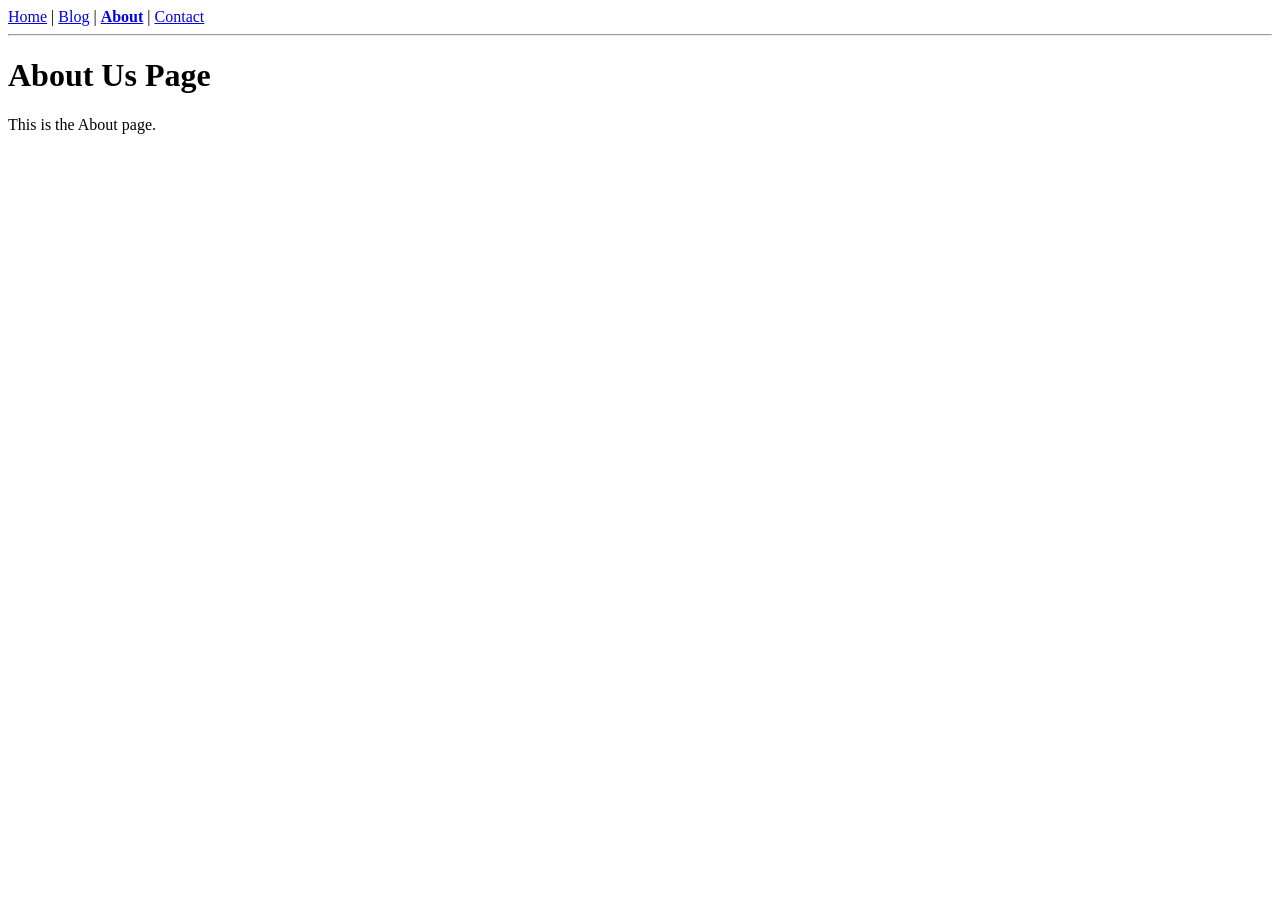
<file: about.html>
<!DOCTYPE html>
<html lang="en">
<head>
    <meta charset="UTF-8">
    <meta name="viewport" content="width=device-width, initial-scale=1.0">
    <title>About - Equality</title>
</head>
<body>
    <header>
        <nav>
            <a href="index.html">Home</a> | 
            <a href="blog.html">Blog</a> | 
            <a href="about.html"><b>About</b></a> | 
            <a href="contact.html">Contact</a>
        </nav>
    </header>
    <hr>
    <main>
        <h1>About Us Page</h1>
        <p>This is the About page.</p>
    </main>
</body>
</html>
</file>
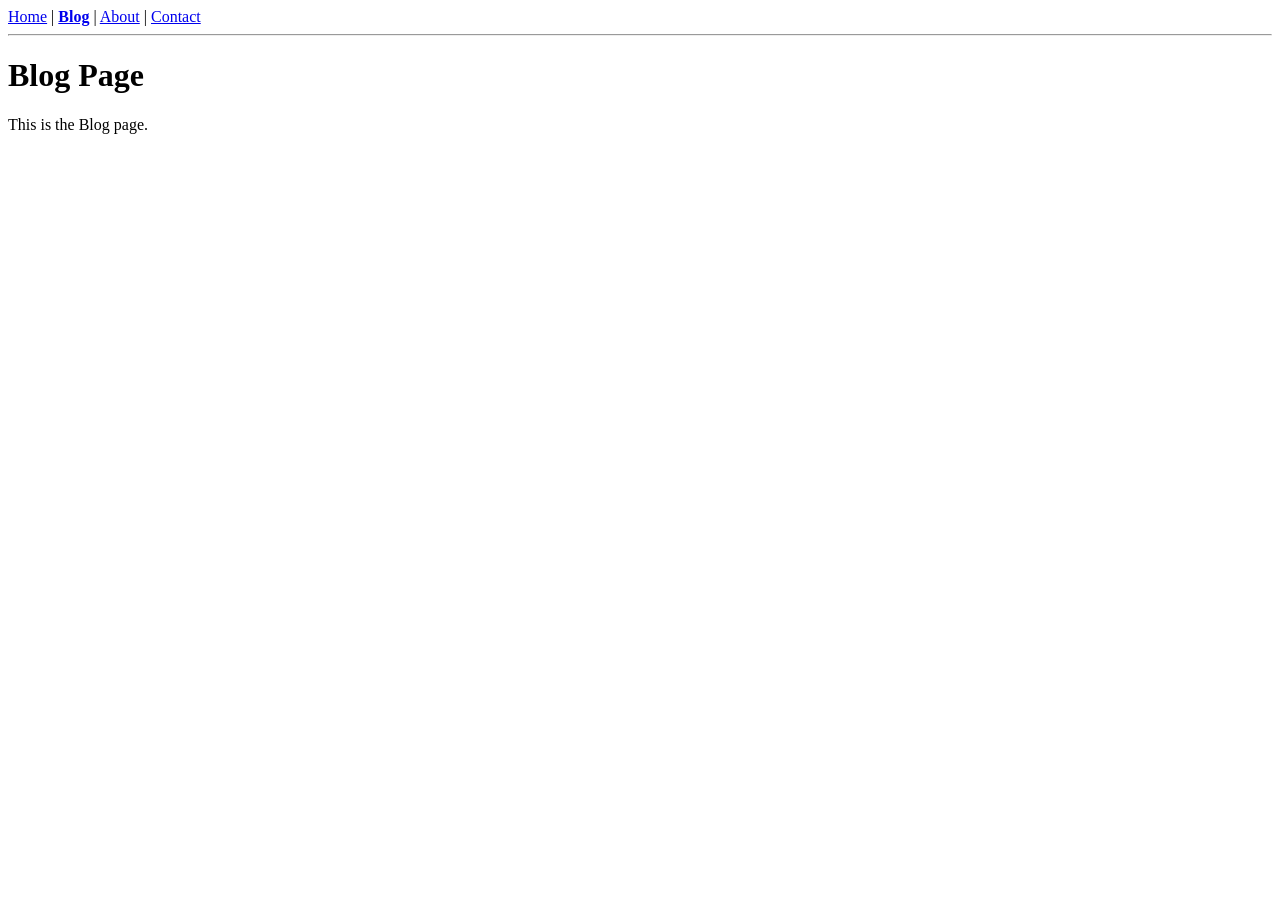
<file: blog.html>
<!DOCTYPE html>
<html lang="en">
<head>
    <meta charset="UTF-8">
    <meta name="viewport" content="width=device-width, initial-scale=1.0">
    <title>Blog - Equality</title>
</head>
<body>
    <header>
        <nav>
            <a href="index.html">Home</a> | 
            <a href="blog.html"><b>Blog</b></a> | 
            <a href="about.html">About</a> | 
            <a href="contact.html">Contact</a>
        </nav>
    </header>
    <hr>
    <main>
        <h1>Blog Page</h1>
        <p>This is the Blog page.</p>
    </main>
</body>
</html>
</file>
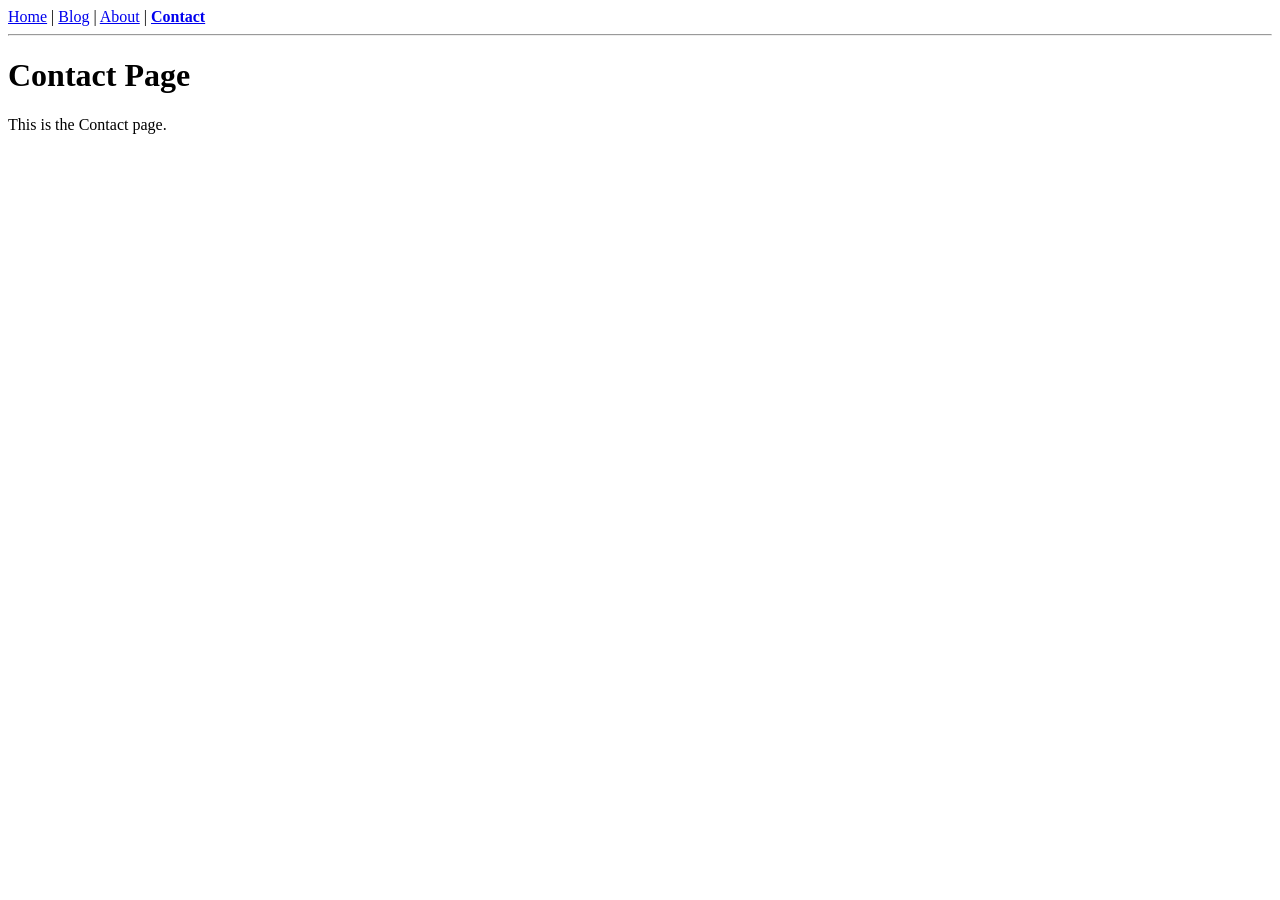
<file: contact.html>
<!DOCTYPE html>
<html lang="en">
<head>
    <meta charset="UTF-8">
    <meta name="viewport" content="width=device-width, initial-scale=1.0">
    <title>Contact - Equality</title>
</head>
<body>
    <header>
        <nav>
            <a href="index.html">Home</a> | 
            <a href="blog.html">Blog</a> | 
            <a href="about.html">About</a> | 
            <a href="contact.html"><b>Contact</b></a>
        </nav>
    </header>
    <hr>
    <main>
        <h1>Contact Page</h1>
        <p>This is the Contact page.</p>
    </main>
</body>
</html>
</file>
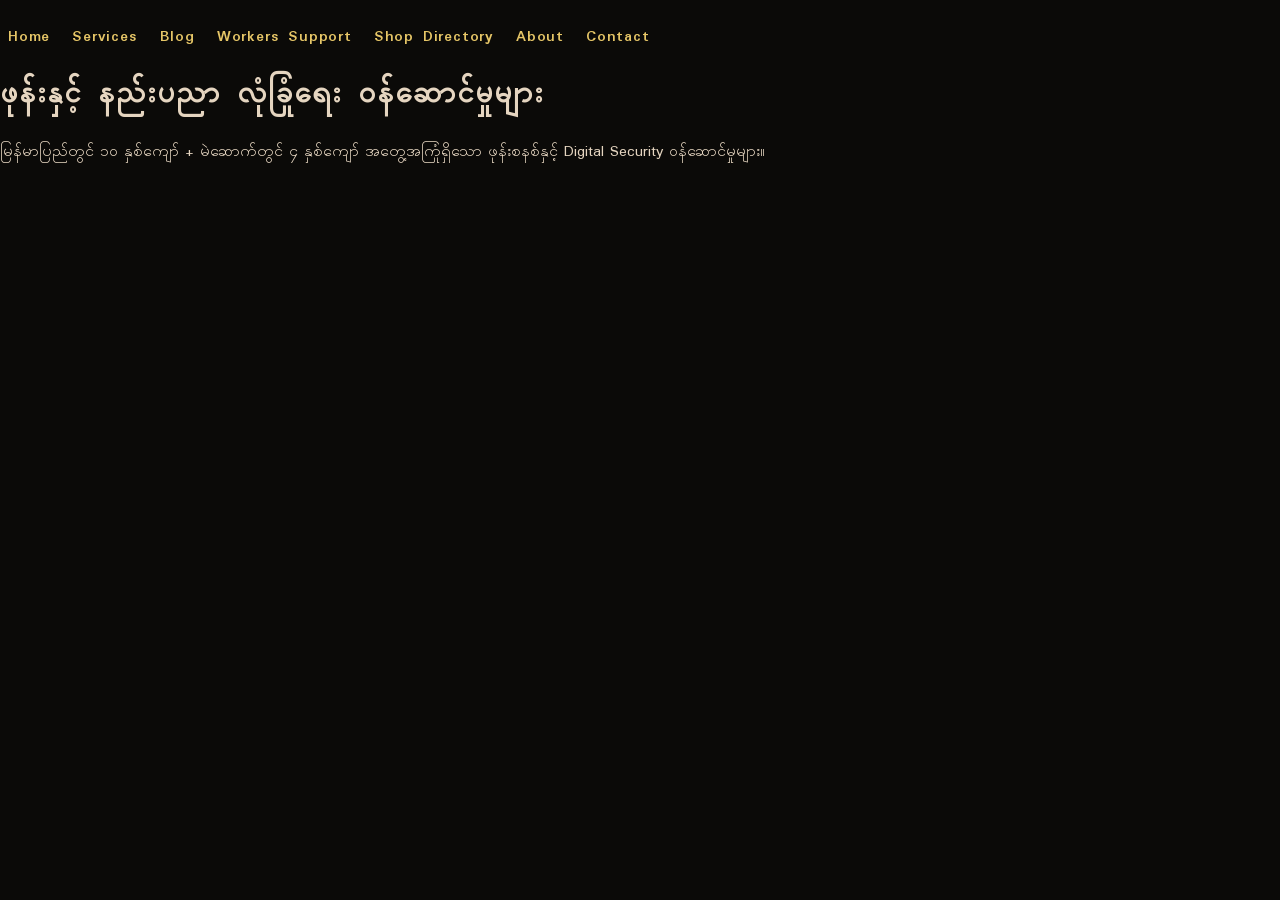
<file: services.html>
<!DOCTYPE html>
<html lang="my">
<head>
    <meta charset="UTF-8">
    <meta name="viewport" content="width=device-width, initial-scale=1.0">
    <title>Services - Technical & Digital Security</title>
    <link rel="stylesheet" href="style.css">
</head>
<body>
    <header>
        <nav>
            <a href="index.html">Home</a>
            <a href="services.html">Services</a>
            <a href="blog.html">Blog</a>
            <a href="workers.html">Workers Support</a>
            <a href="shops.html">Shop Directory</a>
            <a href="about.html">About</a>
            <a href="contact.html">Contact</a>
        </nav>
    </header>
    <main>
        <h1>ဖုန်းနှင့် နည်းပညာ လုံခြုံရေး ဝန်ဆောင်မှုများ</h1>
        <p>မြန်မာပြည်တွင် ၁၀ နှစ်ကျော် + မဲဆောက်တွင် ၄ နှစ်ကျော် အတွေ့အကြုံရှိသော ဖုန်းစနစ်နှင့် Digital Security ဝန်ဆောင်မှုများ။</p>
    </main>
</body>
</html>
</file>
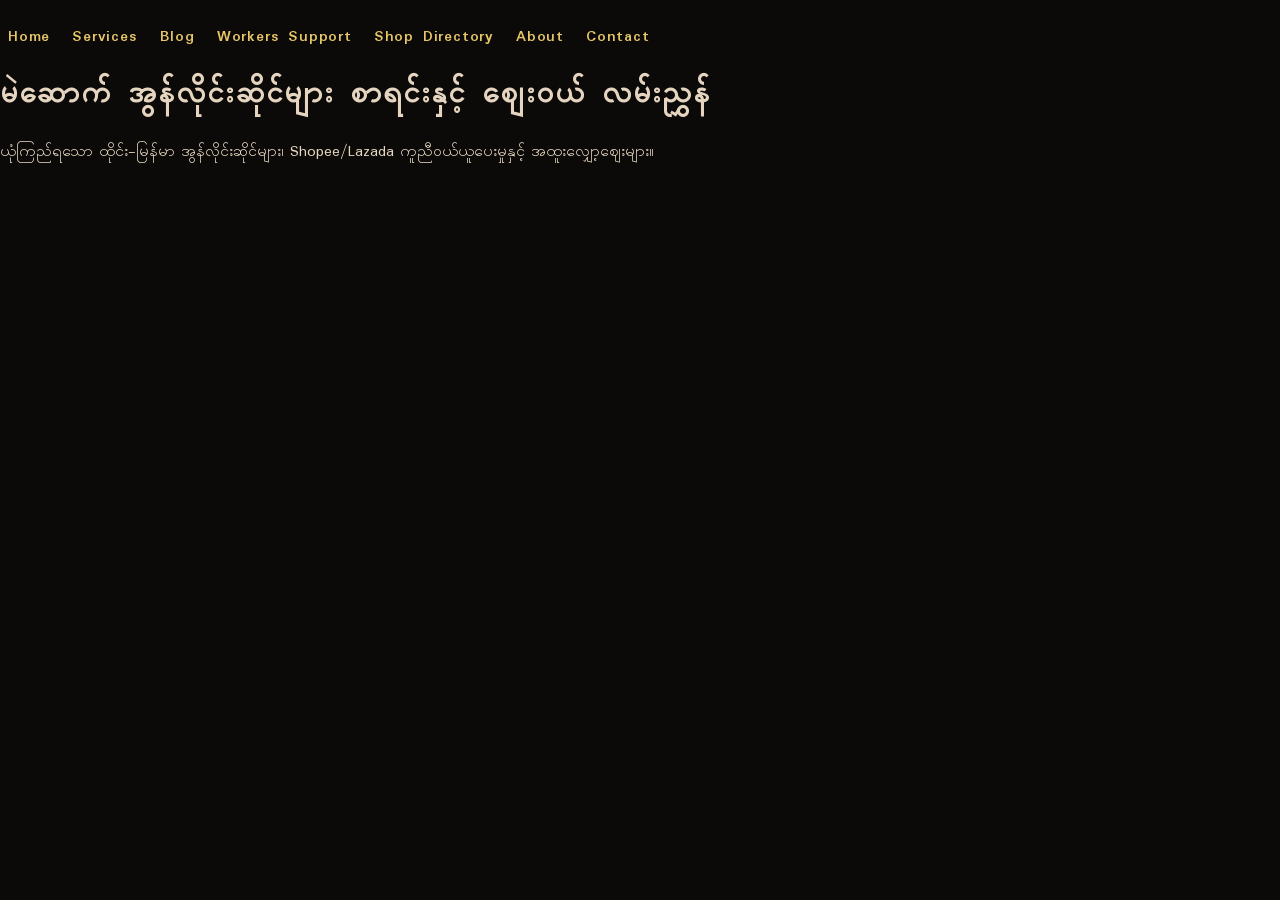
<file: shops.html>
<!DOCTYPE html>
<html lang="my">
<head>
    <meta charset="UTF-8">
    <meta name="viewport" content="width=device-width, initial-scale=1.0">
    <title>Shop Directory - Mae Sot E-commerce</title>
    <link rel="stylesheet" href="style.css">
</head>
<body>
    <header>
        <nav>
            <a href="index.html">Home</a>
            <a href="services.html">Services</a>
            <a href="blog.html">Blog</a>
            <a href="workers.html">Workers Support</a>
            <a href="shops.html">Shop Directory</a>
            <a href="about.html">About</a>
            <a href="contact.html">Contact</a>
        </nav>
    </header>
    <main>
        <h1>မဲဆောက် အွန်လိုင်းဆိုင်များ စာရင်းနှင့် ဈေးဝယ် လမ်းညွှန်</h1>
        <p>ယုံကြည်ရသော ထိုင်း-မြန်မာ အွန်လိုင်းဆိုင်များ၊ Shopee/Lazada ကူညီဝယ်ယူပေးမှုနှင့် အထူးလျှော့ဈေးများ။</p>
    </main>
</body>
</html>
</file>
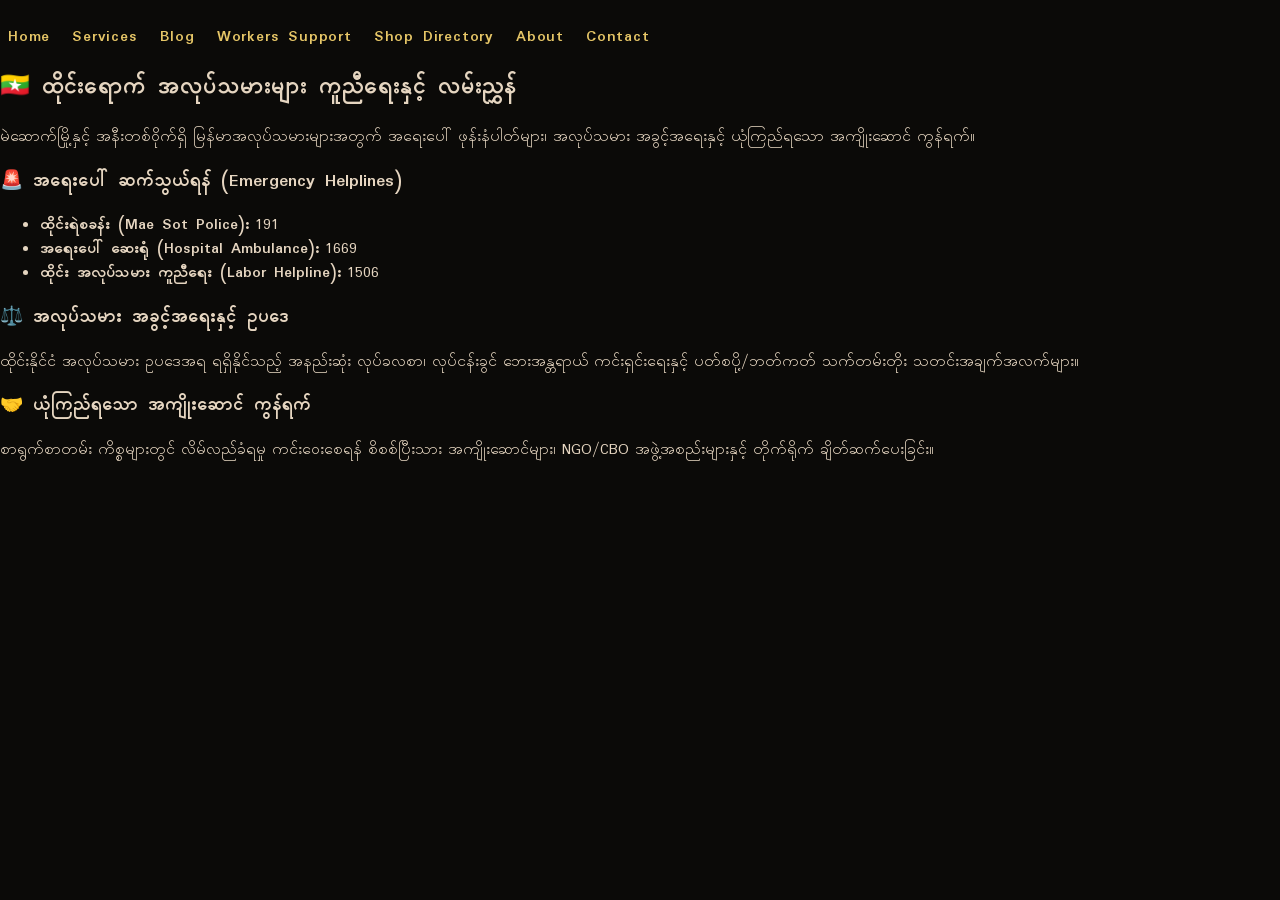
<file: workers.html>
<!DOCTYPE html>
<html lang="my">
<head>
    <meta charset="UTF-8">
    <meta name="viewport" content="width=device-width, initial-scale=1.0">
    <title>Migrant Worker Support - Mae Sot</title>
    <link rel="stylesheet" href="style.css">
</head>
<body>
    <header>
        <nav>
            <a href="index.html">Home</a>
            <a href="services.html">Services</a>
            <a href="blog.html">Blog</a>
            <a href="workers.html">Workers Support</a>
            <a href="shops.html">Shop Directory</a>
            <a href="about.html">About</a>
            <a href="contact.html">Contact</a>
        </nav>
    </header>
    <main>
        <section class="hero-section">
            <h1>🇲🇲 ထိုင်းရောက် အလုပ်သမားများ ကူညီရေးနှင့် လမ်းညွှန်</h1>
            <p>မဲဆောက်မြို့နှင့် အနီးတစ်ဝိုက်ရှိ မြန်မာအလုပ်သမားများအတွက် အရေးပေါ် ဖုန်းနံပါတ်များ၊ အလုပ်သမား အခွင့်အရေးနှင့် ယုံကြည်ရသော အကျိုးဆောင် ကွန်ရက်။</p>
        </section>

        <section class="card-grid">
            <div class="card">
                <h3>🚨 အရေးပေါ် ဆက်သွယ်ရန် (Emergency Helplines)</h3>
                <ul>
                    <li><b>ထိုင်းရဲစခန်း (Mae Sot Police):</b> 191</li>
                    <li><b>အရေးပေါ် ဆေးရုံ (Hospital Ambulance):</b> 1669</li>
                    <li><b>ထိုင်း အလုပ်သမား ကူညီရေး (Labor Helpline):</b> 1506</li>
                </ul>
            </div>

            <div class="card">
                <h3>⚖️ အလုပ်သမား အခွင့်အရေးနှင့် ဥပဒေ</h3>
                <p>ထိုင်းနိုင်ငံ အလုပ်သမား ဥပဒေအရ ရရှိနိုင်သည့် အနည်းဆုံး လုပ်ခလစာ၊ လုပ်ငန်းခွင် ဘေးအန္တရာယ် ကင်းရှင်းရေးနှင့် ပတ်စပို့/ဘတ်ကတ် သက်တမ်းတိုး သတင်းအချက်အလက်များ။</p>
            </div>

            <div class="card">
                <h3>🤝 ယုံကြည်ရသော အကျိုးဆောင် ကွန်ရက်</h3>
                <p>စာရွက်စာတမ်း ကိစ္စများတွင် လိမ်လည်ခံရမှု ကင်းဝေးစေရန် စိစစ်ပြီးသား အကျိုးဆောင်များ၊ NGO/CBO အဖွဲ့အစည်းများနှင့် တိုက်ရိုက် ချိတ်ဆက်ပေးခြင်း။</p>
            </div>
        </section>
    </main>
</body>
</html>
</file>
<file: style.css>
@import url('https://fonts.googleapis.com/css2?family=Cinzel+Decorative:wght@700&family=Kanya&family=Padauk:wght@400;700&family=Sarabun:wght@300;400&display=swap');

body {
    background-color: #0b0a08;
    color: #e5d5c0;
    font-family: 'Padauk', 'Kanya', serif;
    margin: 0;
    padding: 0;
    top: 0 !important;
}

/* Hide Google Translate Bar & Frames */
.goog-te-banner-frame, .goog-te-balloon-frame {
    display: none !important;
}

/* Flag Switcher Container */
.flag-switcher {
    display: flex;
    justify-content: flex-end;
    align-items: center;
    gap: 12px;
    max-width: 1000px;
    margin: 0 auto 10px auto;
    padding-right: 15px;
}

.flag-btn {
    font-size: 22px;
    cursor: pointer;
    transition: transform 0.2s ease, filter 0.2s ease;
    user-select: none;
}

.flag-btn:hover {
    transform: scale(1.3);
    filter: drop-shadow(0 0 5px #d4af37);
}

.top-header {
    background-color: #14120e;
    padding: 20px 15px;
    text-align: center;
    border-bottom: 3px double #d4af37;
    box-shadow: 0 4px 15px rgba(0,0,0,0.8);
}

.single-line-title {
    font-family: 'Cinzel Decorative', 'Padauk', 'Kanya', serif;
    color: #d4af37;
    font-size: 26px;
    font-weight: 700;
    white-space: nowrap;
    overflow-x: auto;
    margin: 10px 0 20px 0;
    letter-spacing: 1.5px;
    text-shadow: 2px 2px 4px #000000, 0 0 10px rgba(212, 175, 55, 0.4);
}

.slogan-container {
    max-width: 900px;
    margin: 0 auto 20px auto;
    padding: 15px;
    border-left: 2px solid #d4af37;
    border-right: 2px solid #d4af37;
    background: rgba(212, 175, 55, 0.03);
}

.slogan-my {
    color: #f0e6d2;
    font-size: 16px;
    font-weight: 700;
    line-height: 1.8;
    margin: 5px 0;
}

.slogan-en {
    color: #c5b59f;
    font-size: 14px;
    font-style: italic;
    letter-spacing: 0.5px;
    margin: 5px 0;
}

.slogan-th {
    color: #a89882;
    font-size: 13px;
    margin: 5px 0;
}

nav {
    margin-top: 25px;
}

nav a {
    color: #e6c667;
    text-decoration: none;
    font-weight: bold;
    margin: 0 8px;
    font-size: 16px;
    letter-spacing: 0.8px;
}

nav a:hover {
    color: #ffffff;
    text-decoration: underline;
    text-shadow: 0 0 8px #d4af37;
}
</file>
